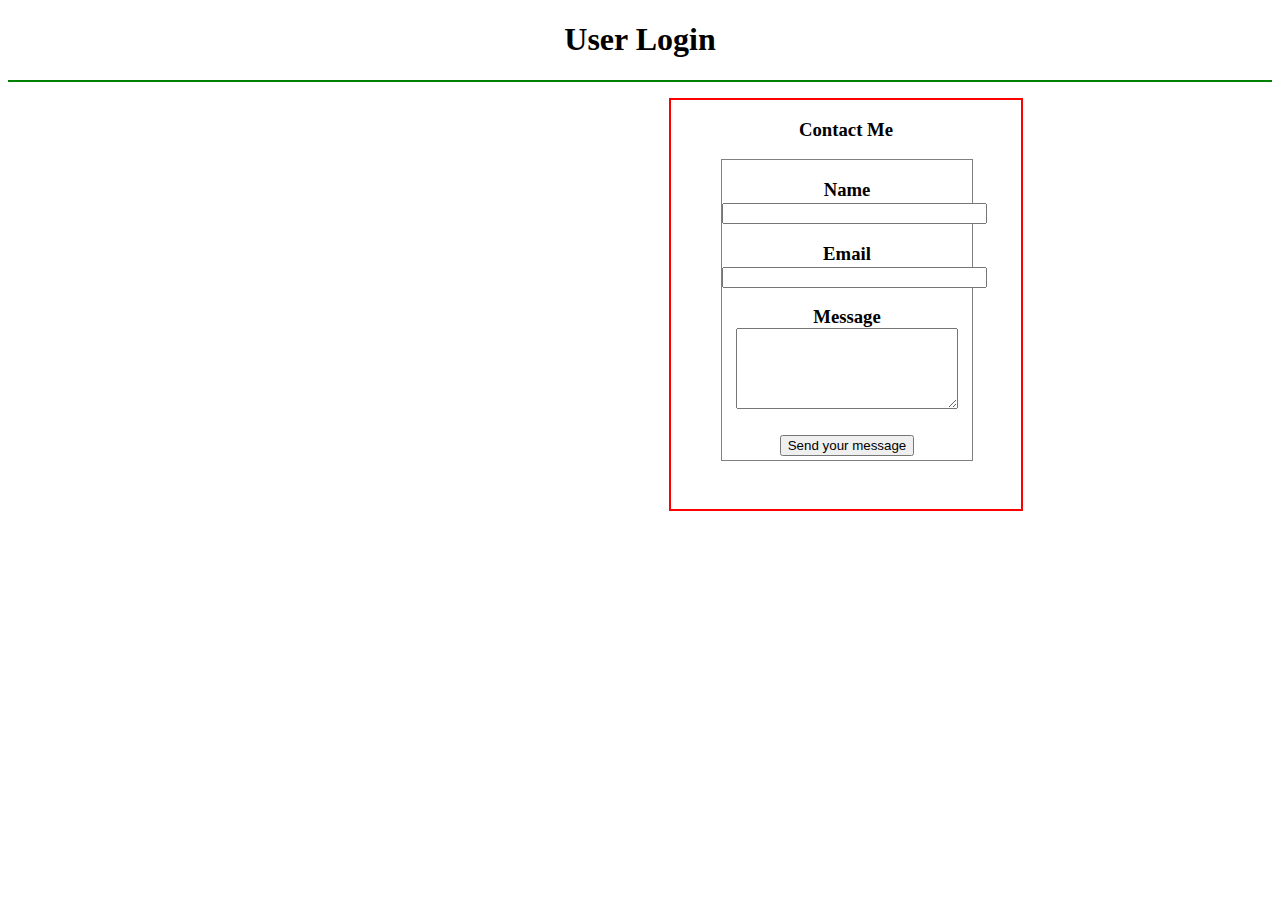
<file: midterm Q2.html>
<!doctype html>
<html>
<head>
<title> My home Page </title>



<style type="text/css">

.box
{
width:250px;
height:300px;
border: 1px solid grey;
margin-left:50px;
}


.right
{
width:350px;
height:409px;
border: 2px solid red;
margin-top:0;
margin-left:661px;


}




</style>

</head>


<body>
<h1  align="center"> User Login </h1>

<hr color="green">





<p></p>
<p></p>
<p></p>


<div class="right"><h3 align="center">Contact Me </br> </h3> <div class="box"> <h3 align="center"> Name <input type="text" name="textbox1" size="30"> <br> <h3 align="center"> Email <input type="text" name="textbox2" size="30"> <h3 align="center"> Message </br> <textarea cols="25" rows="5"></textarea> </br> <p> <a href="http://www.google.com/"> <button>Send your message</button></p> </div> </div>




</body>
</file>
